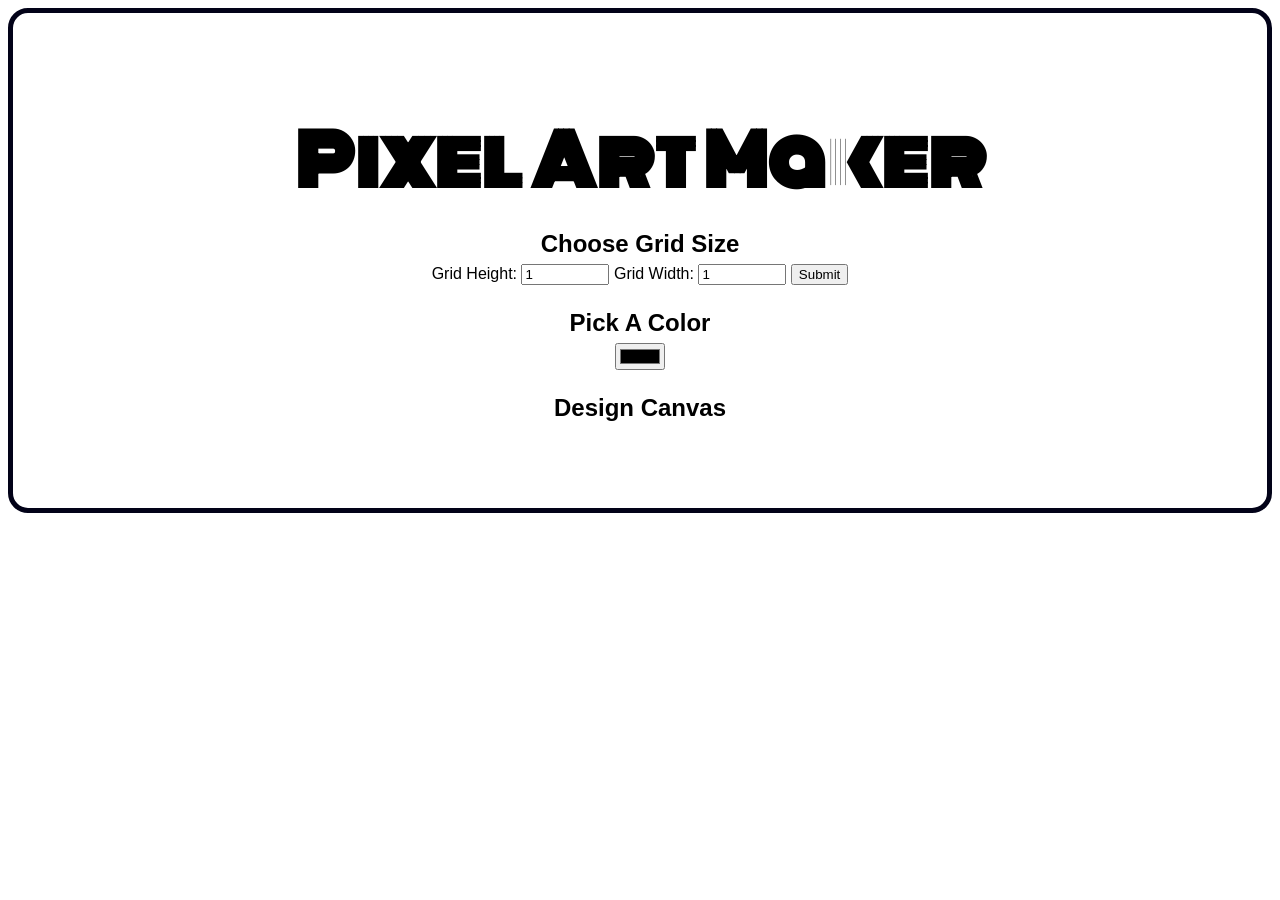
<file: project-pixel-art-maker-starter-master/index.html>
<!DOCTYPE html>
<html>
<head>
    <title>Pixel Art Maker!</title>
    <link rel="stylesheet" href="https://fonts.googleapis.com/css?family=Monoton">
    <link rel="stylesheet" href="styles.css">
</head>
<body>
    <h1>Pixel Art Maker</h1>

    <h2>Choose Grid Size</h2>
    <form id="sizePicker">
        Grid Height:
        <input type="number" id="inputHeight" name="height" min="1" value="1">
        Grid Width:
        <input type="number" id="inputWidth" name="width" min="1" value="1">
        <input type="submit">
    </form>

    <h2>Pick A Color</h2>
    <input type="color" id="colorPicker">

    <h2>Design Canvas</h2>
    <table id="pixelCanvas"></table>
    <script src="https://ajax.googleapis.com/ajax/libs/jquery/3.6.1/jquery.min.js"></script>
    <script src="designs.js"></script>
</body>
</html>
</file>
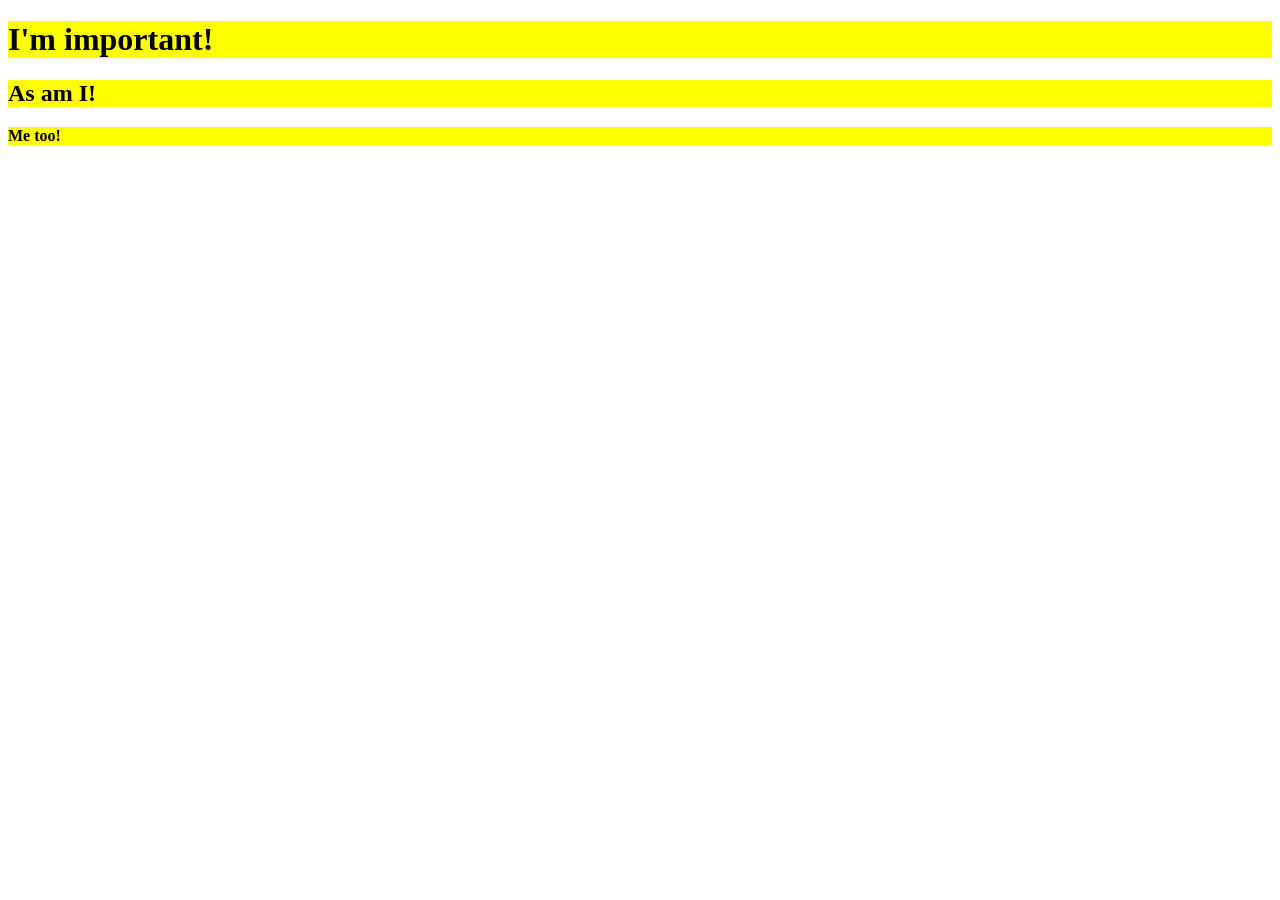
<file: selectors.html>
<!DOCTYPE html>
<head>
<style>
    .highlight {
      background-color: yellow;
      font-weight: bold;
    }
    </style>
</head>
    
    <h1 class="highlight">I'm important!</h1>
    <h2 class="highlight">As am I!</h2>
    <p class="highlight">Me too!</p>
</file>
<file: project-pixel-art-maker-starter-master/styles.css>
body {
    border: 5px solid rgb(2, 2, 24);
    border-radius: 20px;
    border-radius: flex;
    font-family: sans-serif;
    text-align: center;
    margin: 010; /* Space from this element (entire page) and others*/
    padding: 80px; /*space from content and border*/
}

h1 {
    font-family: Monoton;
    font-size: 70px;
    margin: 0.2em;
}

h2 {
    font-family: sans-serif;
    margin: 1em 0 0.25em;
}

h2:first-of-type {
    font-family: sans-serif;
    margin-top: 0.5em;
}

table,
tr,
td {
    border: 1px solid black;
}

table {
    border-collapse: collapse;
    margin: 0 auto;
}

tr {
    height: 20px;
}

td {
    width: 20px;
}

input[type=number] {
    width: 6em;
}
</file>
